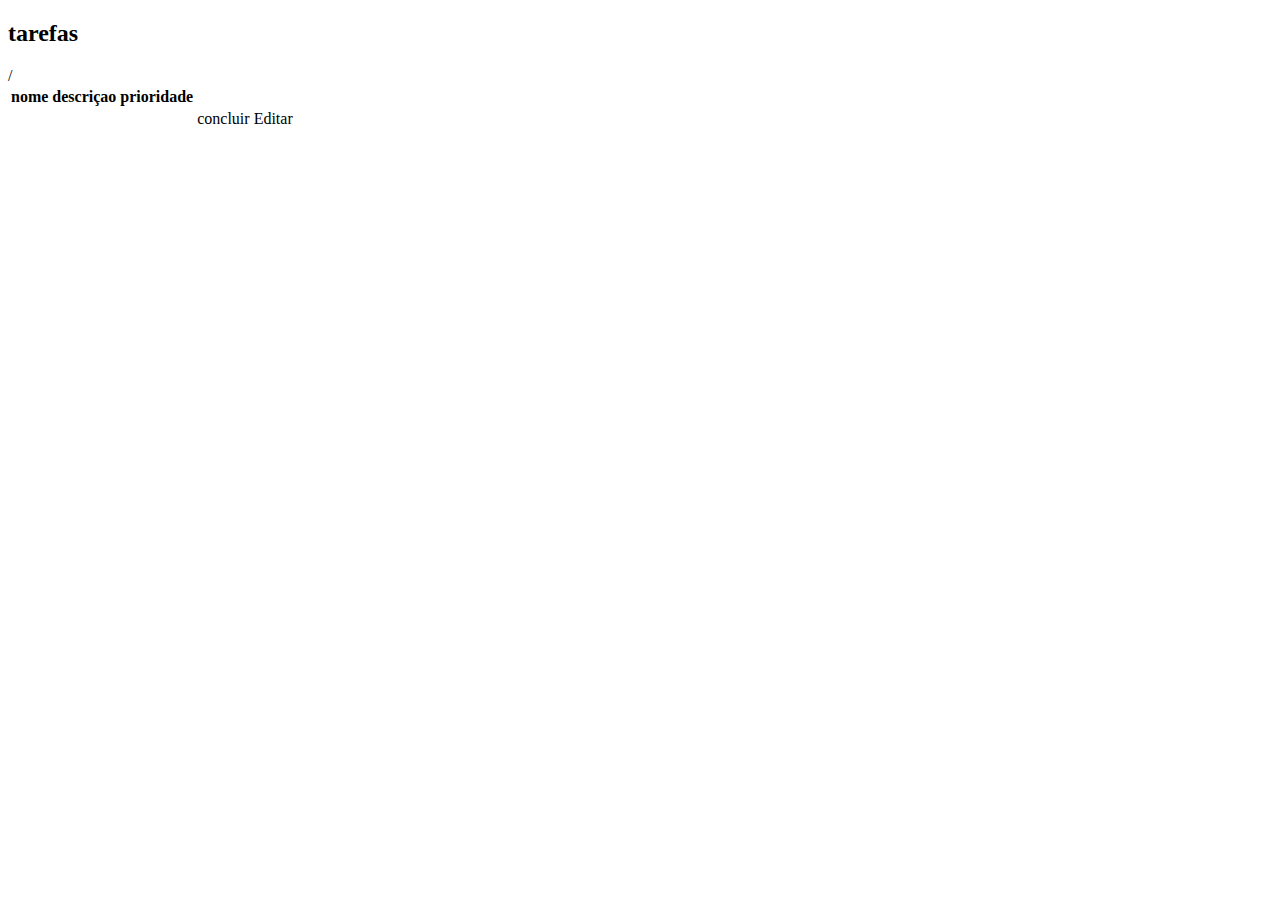
<file: src/main/resources/templates/index.html>
<!DOCTYPE html>
<html xmlns="http://www.w3.org/1999/xhtml"
	xmlns:th="http://www.thymeleaf.org" layout:decorate="~{layout}">

<body>
	<div layout:fragment="content">
		<div id="area-principal">
			<h2>tarefas</h2>


			<div id="tarefa-concluida">
				<span th:text="${tarefaconcluida}  " ></span> / 
				<span th:text="${tarefapedente}  " ></span>
			</div>
			<div id="lista-tarefas">
				<table>
					<tr >
						<th>nome</th>
						<th>descriçao</th>
						<th>prioridade</th>

					</tr>
					
					<tr th:each="tarefa : ${tarefas}">
						<td th:text="${tarefa.nome}"></td>
						<td th:text="${tarefa.descricao}"></td>
						<td th:text="${tarefa.prioridade}"></td>
						<td><a th:href="@{/tarefa/concluir/{id}(id=${tarefa.id})}">concluir</a></td>
						<td><a th:href="@{/tarefa/visualizar/{id}(id=${tarefa.id})}">Editar</a></td>
					</tr>
					
				</table>
			</div>
		</div>
	</div>
</body>
</html>
</file>
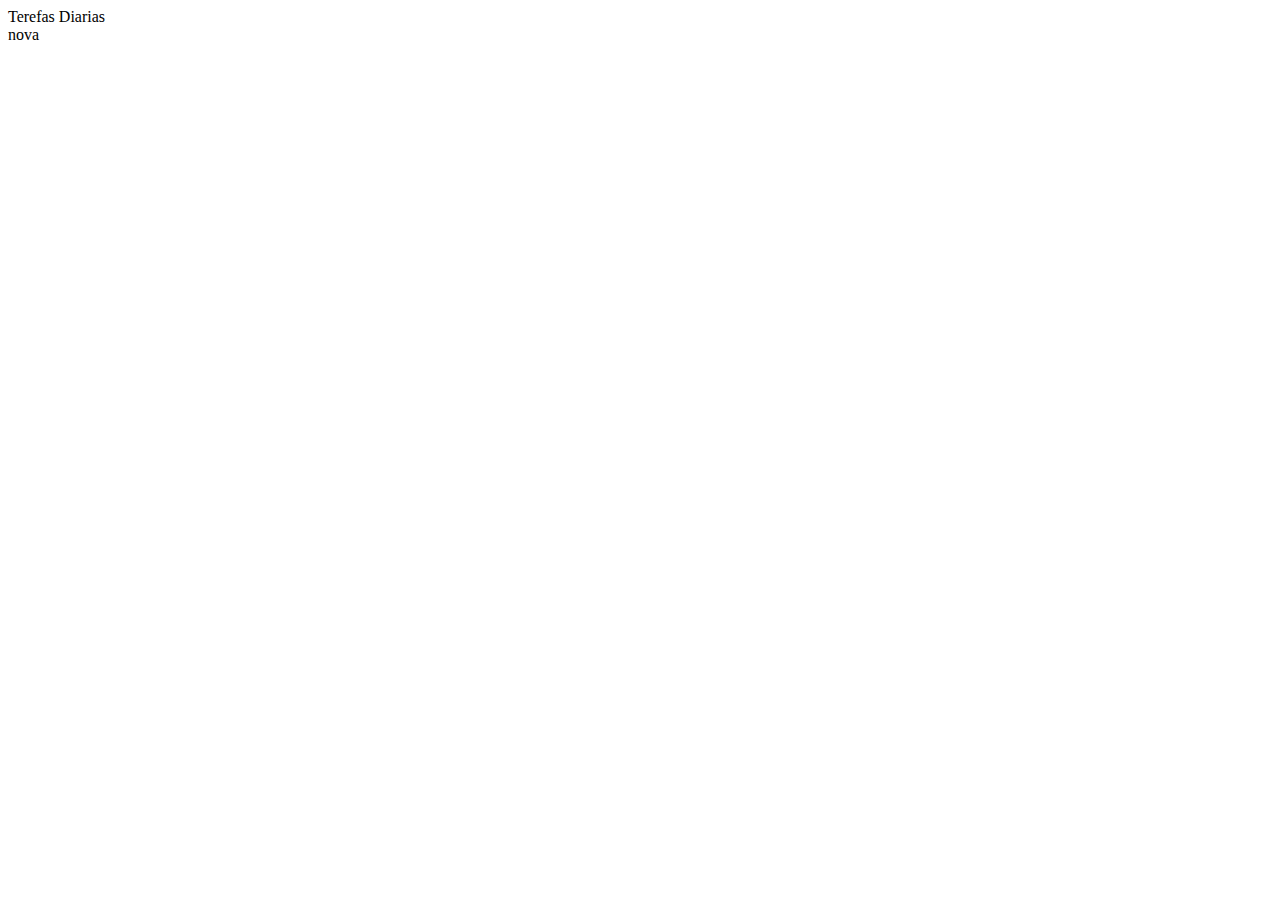
<file: src/main/resources/templates/layout.html>
<!DOCTYPE html>
<html xmlns="http://www.w3.org/1999/xhtml"
	xmlns:th="http://www.thymeleaf.org">
<head>
    <meta charset="UTF-8">
    <meta name="viewport" content="width=device-width, initial-scale=1.0">
    <link rel="stylesheet" type="text/css" th:href="@{/estilo.css}">
    <title>Index</title>
</head>
<body>
    <header>
        <a th:href="@{/}">  
        <div id="logo">
            <span class="logotipo">Terefas Diarias </span>
       </div></a> 

        

        <a th:href="@{/tarefa/new}"> <div id="notificaçao">
            <span class="logar-name">nova</span>
       </div></a>
    </header>
    
    <div layout:fragment="content"></div>
    
    
</body>
</html>
</file>
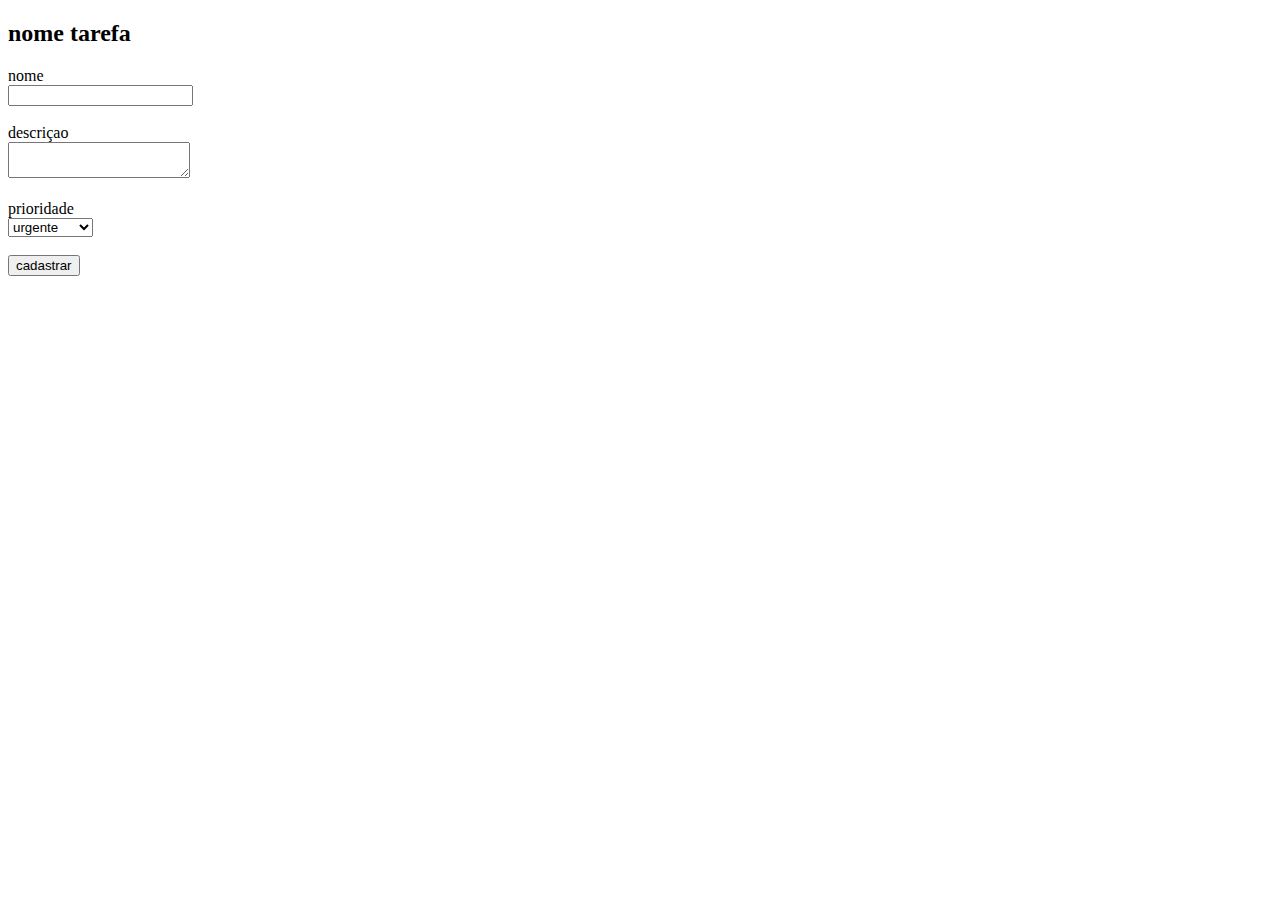
<file: src/main/resources/templates/tarefa-cadastro.html>
<!DOCTYPE html>
<html xmlns="http://www.w3.org/1999/xhtml"
	xmlns:th="http://www.thymeleaf.org" layout:decorate="~{layout}">

<body>
   <div  layout:fragment="content">

       <div id="area-principal">
        
        <h2> nome tarefa </h2>
        <div id="form-tarefa-cadastro">
           <form method="post" th:action="@{/tarefa/save}">  
                <label>nome</label><br>
            <input type="text" name="nome"><br><br>
            <input type="hidden" name="concluida" value = "false">
            <label for="">descriçao</label><br>
            <textarea name="descricao">

            </textarea><br><br>
            <label>prioridade</label><br>
            <select>
                <option value="urgente">urgente</option>
                <option value="alta">importante</option>
                <option value="normal">normal</option>
            </select><br><br>

            <input type="submit" value="cadastrar">
        </form>
        </div>
     </div>
   </div> 
</body>
</html>
</file>
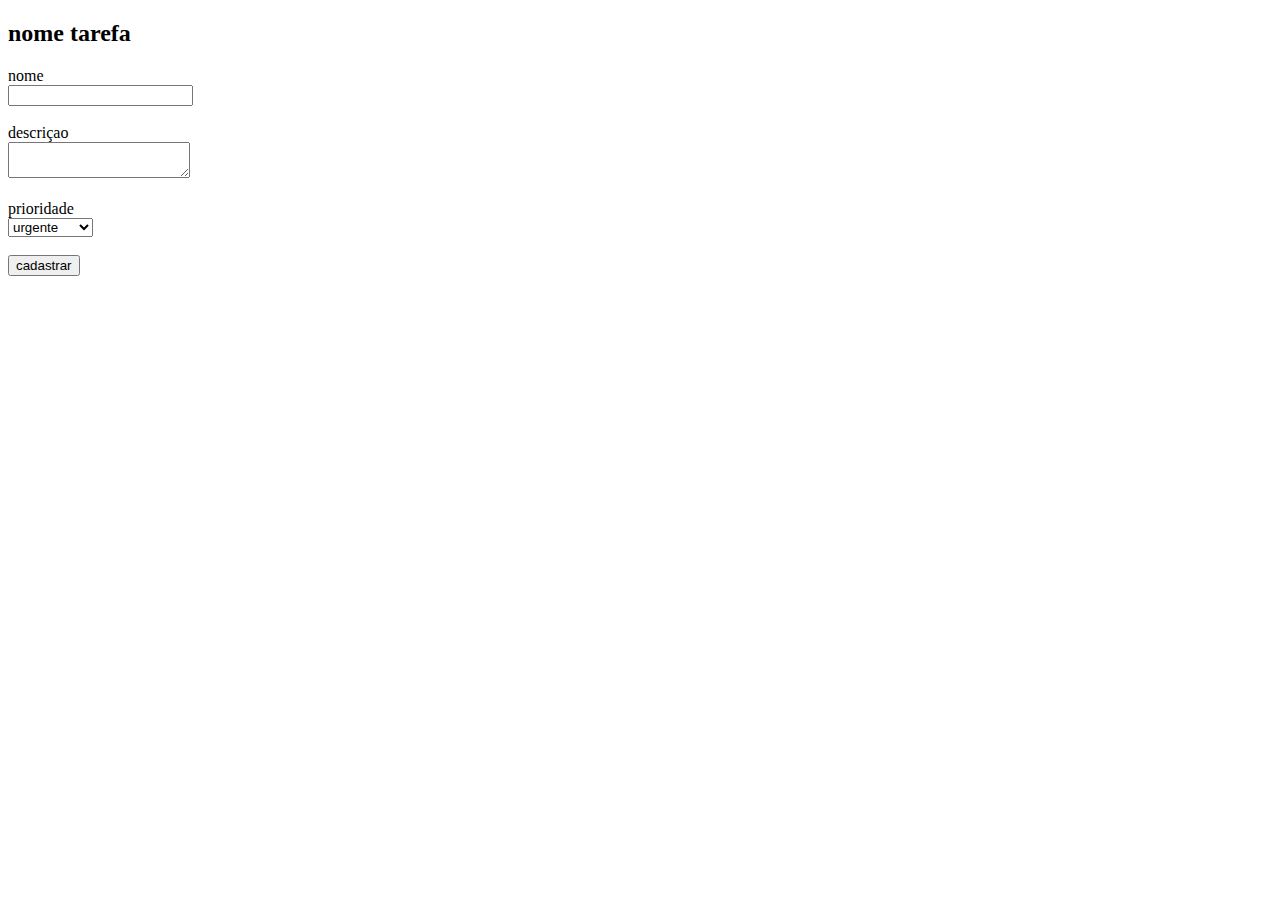
<file: src/main/resources/templates/tarefa-detalhes.html>
<!DOCTYPE html>
<html xmlns="http://www.w3.org/1999/xhtml"
	xmlns:th="http://www.thymeleaf.org" layout:decorate="~{layout}"
	>

<body>
   <div  layout:fragment="content">

       <div id="area-principal">
        
        <h2> nome tarefa </h2>
        <div id="form-tarefa-cadastro">
        
        
           <form method="post" th:action="@{/tarefa/editar}" th:object="${tarefa}">  
           
                <label>nome</label><br>
                <input type="hidden" th:field="*{id}">
            <input type="text" name="nome" th:field="*{nome}"><br><br>
            <input type="hidden" name="concluida" value = "false">
            <label for="">descriçao</label><br>
            <textarea name="descricao" th:field="*{descricao}">

            </textarea><br><br>
            <label>prioridade</label><br>
            <select>
                <option value="urgente">urgente</option>
                <option value="alta">importante</option>
                <option value="normal">normal</option>
            </select><br><br>

            <input type="submit" value="cadastrar">
        </form>
        </div>
     </div>
   </div> 
</body>
</html>
</file>
